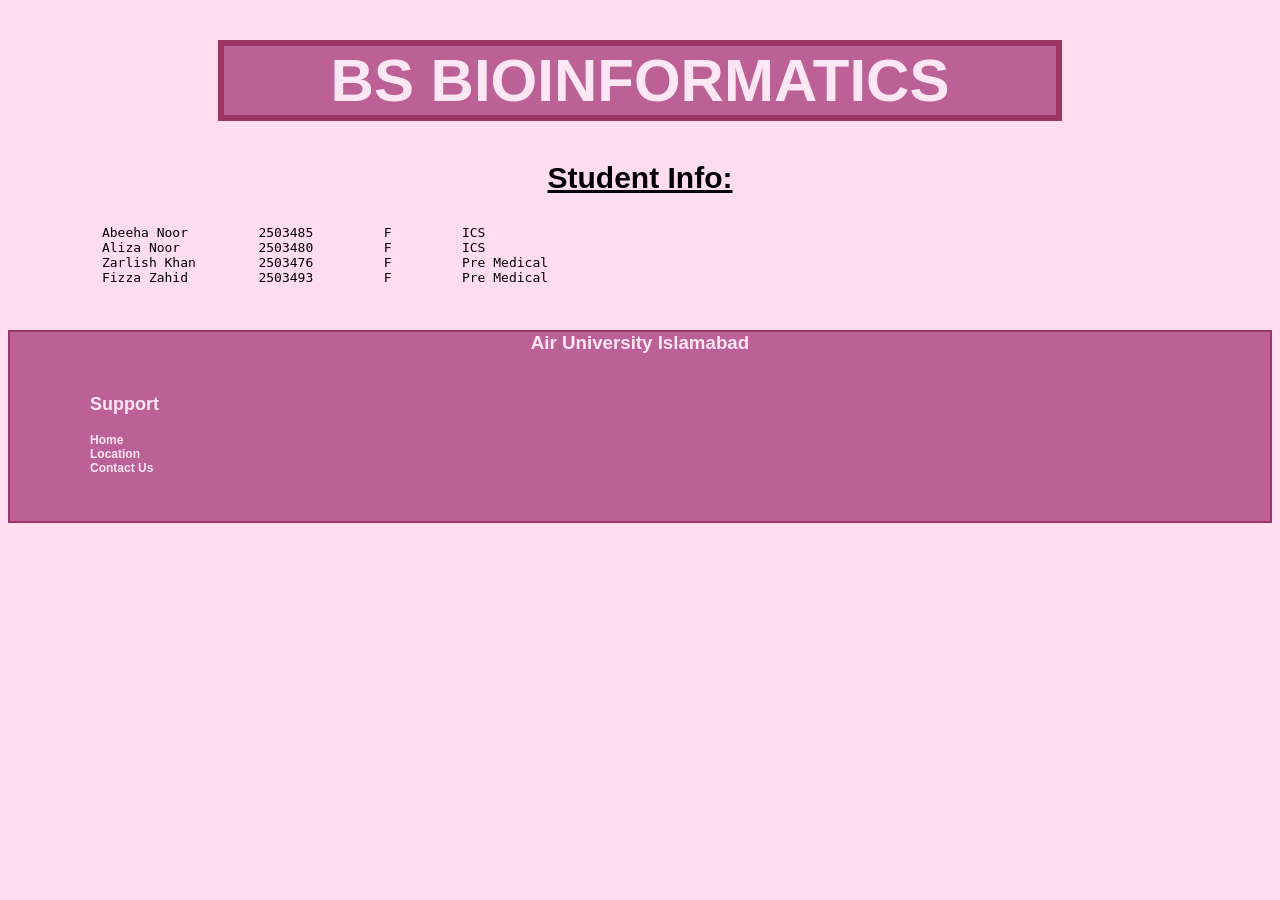
<file: index1.html>
<!DOCTYPE html>
<html lang="en">

<head>
    <meta charset="UTF-8">
    <meta name="viewport" content="width=device-width, initial-scale=1.0">
    <title>Document</title>
</head>

<style>
    body {
        background-color: rgb(255, 221, 239);

        h1 {
            font-family: 'Segoe UI', Tahoma, Geneva, Verdana, sans-serif;
            border: 6px solid rgb(156, 53, 99);
            color: rgb(255, 230, 243);
            background-color: rgb(188, 97, 150);
            margin-left: 210px;
            margin-right: 210px;
            text-align: center;
            font-size: 60px;
        }

        h2 {
            font-family: 'Segoe UI', Tahoma, Geneva, Verdana, sans-serif;
            text-align: center;
            font-size: 30px;


        }

        h3 {
            font-family: 'Segoe UI', Tahoma, Geneva, Verdana, sans-serif;
            text-align: center;
            border: 2px solid rgb(156, 53, 99);
            color: rgb(255, 230, 243);
            background-color: rgb(188, 97, 150);

            p {
                font-family: 'Segoe UI', Tahoma, Geneva, Verdana, sans-serif;
                text-align: left;
                color: rgb(255, 230, 243);
                font-size: 18px;
                margin-left: 80px;


            }

        }



        p {

            font-family: 'Segoe UI', Tahoma, Geneva, Verdana, sans-serif;
            color: black;
            margin-left: 30px;
            font-size: 30px;


        }

    }
</style>

<body>
    <h1>
        BS BIOINFORMATICS
    </h1>

    <H2>
        <u><b>Student Info:</b></u>
    </H2>

    <p>
    <pre>
            Abeeha Noor         2503485         F         ICS
            Aliza Noor          2503480         F         ICS
            Zarlish Khan        2503476         F         Pre Medical
            Fizza Zahid         2503493         F         Pre Medical
   </pre>
    </p>

    <h3>
        Air University Islamabad <br>
        <br>
        <p>
            <b>Support</b>
        <pre
            style="text-align: left; font-family: 'Segoe UI', Tahoma, Geneva, Verdana, sans-serif; font-size: 12px;margin-left: 40px;">
            Home
            Location
            Contact Us
            
        </pre>
        </p>

    </h3>
</body>

</html>
</file>
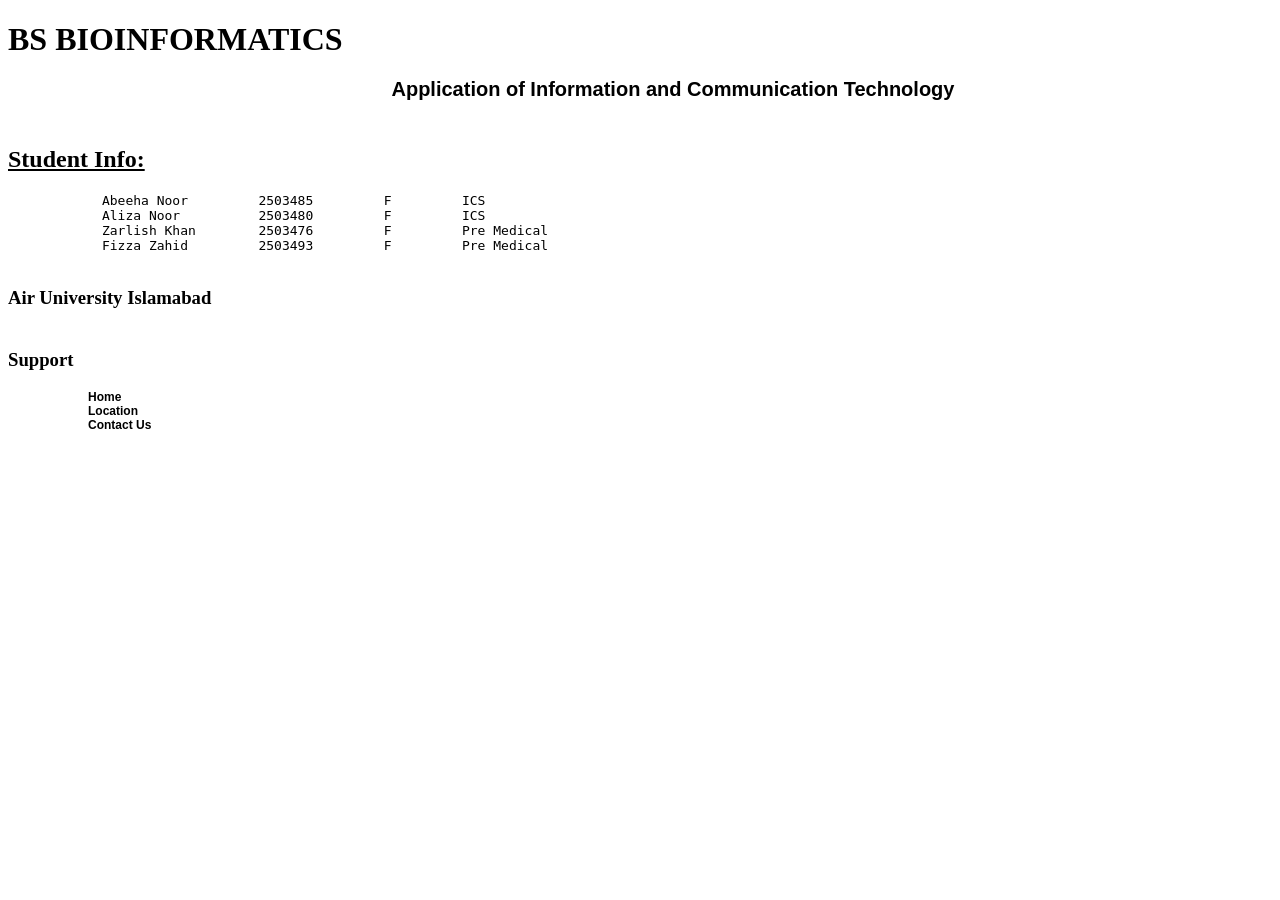
<file: index2.html>
<!DOCTYPE html>
<html lang="en">

<head>
    <meta charset="UTF-8">
    <meta name="viewport" content="width=device-width, initial-scale=1.0">
    <title>Document</title>
</head>
<link rel="stylesheet" href="style.css">

<body>
    <h1>
        BS BIOINFORMATICS
        <pre style="font-family: 'Segoe UI', Tahoma, Geneva, Verdana, sans-serif; font-size: 20px; text-align: center;">
            Application of Information and Communication Technology
        </pre>
    </h1>

    <H2>

        <u><b>Student Info:</b></u>
    </H2>

    <p>
    <pre>
            Abeeha Noor         2503485         F         ICS
            Aliza Noor          2503480         F         ICS
            Zarlish Khan        2503476         F         Pre Medical
            Fizza Zahid         2503493         F         Pre Medical
   </pre>
    </p>

    <h3>
        Air University Islamabad <br>
        <br>
        <p>
            <b>Support</b>
        <pre
            style="text-align: left; font-family: 'Segoe UI', Tahoma, Geneva, Verdana, sans-serif; font-size: 12px;margin-left: 40px;">
            Home
            Location
            Contact Us
            
        </pre>
        </p>

    </h3>
</body>

</html>
</file>
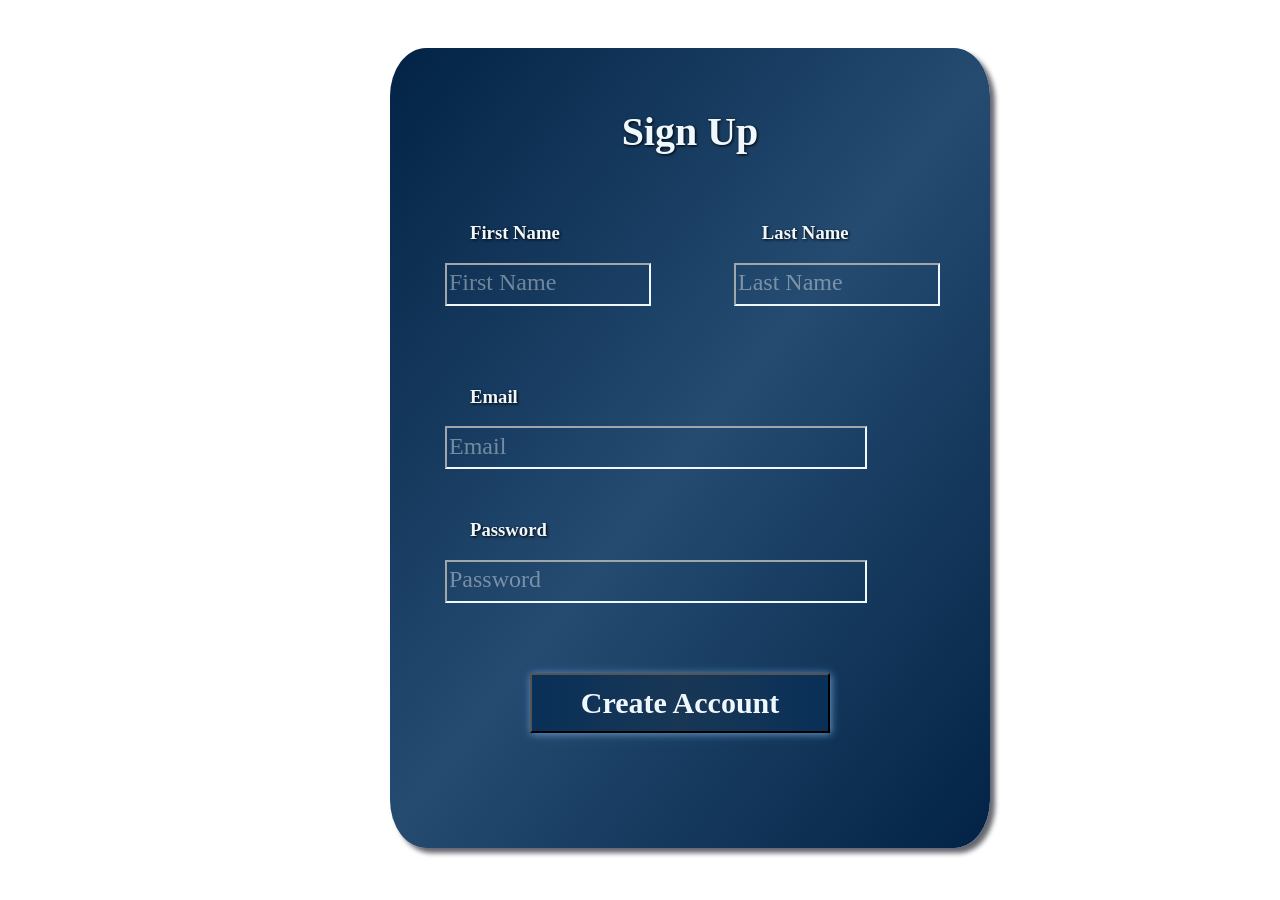
<file: login.html>
<!DOCTYPE html>
<html lang="en">

<head>
    <meta charset="UTF-8">
    <meta name="viewport" content="width=device-width, initial-scale=1.0">
    <title>Login Page | Drug Design and Discovery | Air University Islamabad E9</title>
    <link rel="stylesheet" href="login.css">
</head>

<body>

    <div class="form">
        <h1>Sign Up</h1>

        <h3 id="fname">First Name</h3>
        <h3 id="lname">Last Name</h3>
        <div class="name2-wrapper">
            <input type="text" placeholder="Last Name" id="name2">
        </div>
        <div class="name1-wrapper">
            <input type="text" placeholder="First Name" id="name1">
        </div>



        <h3 id="email">Email</h3>
        <div class="email-wrapper">
            <input type="email" placeholder="Email" id="enter_email">
        </div>

        <h3 id="password">Password</h3>
        <div class="password-wrapper">
            <input type="password" placeholder="Password" id="enter_password">
        </div>

        <div>
            <button type="submit" id="button">
                <div><b>Create Account</b></div>
            </button>
        </div>


    </div>


</body>

</html>
</file>
<file: style.css>
.header {
    font-family: Cambria, Cochin, Georgia, Times, 'Times New Roman', serif;
    font-size: 40 px;
    background-color: #022345;
    color: aliceblue;
    border: 6px solid rgb(142, 142, 143);

}

#home_button {
    font-family: Cambria, Cochin, Georgia, Times, 'Times New Roman', serif;
    font-size: 80 px;
    background-color: #022345;
    color: aliceblue;
    border: 2px solid rgb(142, 142, 143);
    float: right;
    margin-right: 20px;
    margin-top: 70px;
}

#search_button {
    font-family: Cambria, Cochin, Georgia, Times, 'Times New Roman', serif;
    font-size: 80 px;
    background-color: #022345;
    color: aliceblue;
    border: 2px solid rgb(142, 142, 143);
    float: right;
    margin-right: 20px;
    margin-top: 70px;
}

#login_button {
    font-family: Cambria, Cochin, Georgia, Times, 'Times New Roman', serif;
    font-size: 80 px;
    background-color: #022345;
    color: aliceblue;
    border: 2px solid rgb(142, 142, 143);
    float: right;
    margin-right: 50px;
    margin-top: 70px;
}

#ContactUs_button {
    font-family: Cambria, Cochin, Georgia, Times, 'Times New Roman', serif;
    font-size: 80 px;
    background-color: #022345;
    color: aliceblue;
}
</file>
<file: login.css>
body {
    background-color: white;
}

.form {
    width: 600px;
    height: 800px;
    background: linear-gradient(128deg, #022345, #254b71, #022345);
    justify-content: space-between;
    align-items: center;
    box-shadow: 5px 5px 5px rgb(101, 102, 111);
    border-radius: 6%;
    border: 2px black;
    margin: 40px;
    position: absolute;
    left: 350px;

}

h1 {
    color: aliceblue;
    font-family: 'Times New Roman', Times, serif;
    text-align: center;
    font-size: 40px;
    text-shadow: 1px 1px 3px black;
    margin-top: 60px;
}

#fname {
    color: aliceblue;
    margin-top: 40px;
    margin-left: 80px;
    float: left;
    text-shadow: 1px 1px 3px black
}

#name1 {
    background: none;
    border-color: aliceblue;
    outline-color: 2px #022345;
    height: 37px;
    font-family: 'Times New Roman', Times, serif;
    font-size: 19px;
    color: white;
    margin-left: 55px;
    width: 33%;
}

#name1::placeholder {
    color: rgba(255, 255, 255, 0.40);
    font-family: 'Times New Roman', Times, serif;
    font-size: 24px;
}

#lname {
    color: aliceblue;
    margin-top: 40px;
    margin-left: 202px;
    float: left;
    text-shadow: 1px 1px 3px black;
}

#name2 {
    background: none;
    border-color: aliceblue;
    outline-color: 2px #022345;
    height: 37px;
    font-family: 'Times New Roman', Times, serif;
    font-size: 19px;
    color: white;
    margin-right: 50px;
    float: right;
    width: 33%;
}

#name2::placeholder {
    color: rgba(255, 255, 255, 0.40);
    font-family: 'Times New Roman', Times, serif;
    font-size: 24px;
}

#email {
    color: aliceblue;
    margin-top: 80px;
    margin-left: 80px;
    float: left;
    text-shadow: 1px 1px 3px black
}

#enter_email {
    background: none;
    border-color: aliceblue;
    outline-color: 2px #022345;
    height: 37px;
    font-family: 'Times New Roman', Times, serif;
    font-size: 19px;
    color: white;
    margin-left: 55px;
    float: left;
    width: 69%;
}

#enter_email::placeholder {
    color: rgba(255, 255, 255, 0.40);
    font-family: 'Times New Roman', Times, serif;
    font-size: 24px;
}

#password {
    color: aliceblue;
    margin-top: 50px;
    margin-left: 80px;
    float: left;
    text-shadow: 1px 1px 3px black
}

#enter_password {
    background: none;
    border-color: aliceblue;
    outline-color: 2px #022345;
    height: 37px;
    font-family: 'Times New Roman', Times, serif;
    font-size: 19px;
    color: white;
    margin-left: 55px;
    float: left;
    width: 69%;
}

#enter_password::placeholder {
    color: rgba(255, 255, 255, 0.40);
    font-family: 'Times New Roman', Times, serif;
    font-size: 24px;
}

#button {
    background: linear-gradient(90deg, rgb(9, 48, 88), #193755, rgb(9, 48, 88));
    box-shadow: 1px 1px 8px #6b9bcb;
    font-family: 'Times New Roman', Times, serif;
    font-size: 30px;
    color: aliceblue;
    width: 300px;
    height: 60px;
    margin-top: 70px;
    margin-left: 140px;
}

#created {
    width: 500px;
    height: 60px;
    background: linear-gradient(128deg, #022345, #254b71, #022345);
    box-shadow: 4px 4px black;
    border: 1px solid black;
    backdrop-filter: blur(10px);
    border-radius: 10px;
    display: none;
    position: absolute;
    top: 40%;
    left: 50%;
    transform: translate(-50%, -50%);
    color: aliceblue;
    font-family: 'Times New Roman', Times, serif;
    text-align: center;
    font-size: 40px;
    text-shadow: 1px 1px 3px black;
}

#refresh {
    color: aliceblue;
    margin-top: 40px;
    width: 60%;
    height: 40%;
    background: none;
    font-family: 'Times New Roman', Times, serif;
    font-size: 20px;
    text-align: center;
    text-shadow: 1px 1px 3px black;
    position: absolute;
    top: 50%;
    left: 20%;
}
</file>
